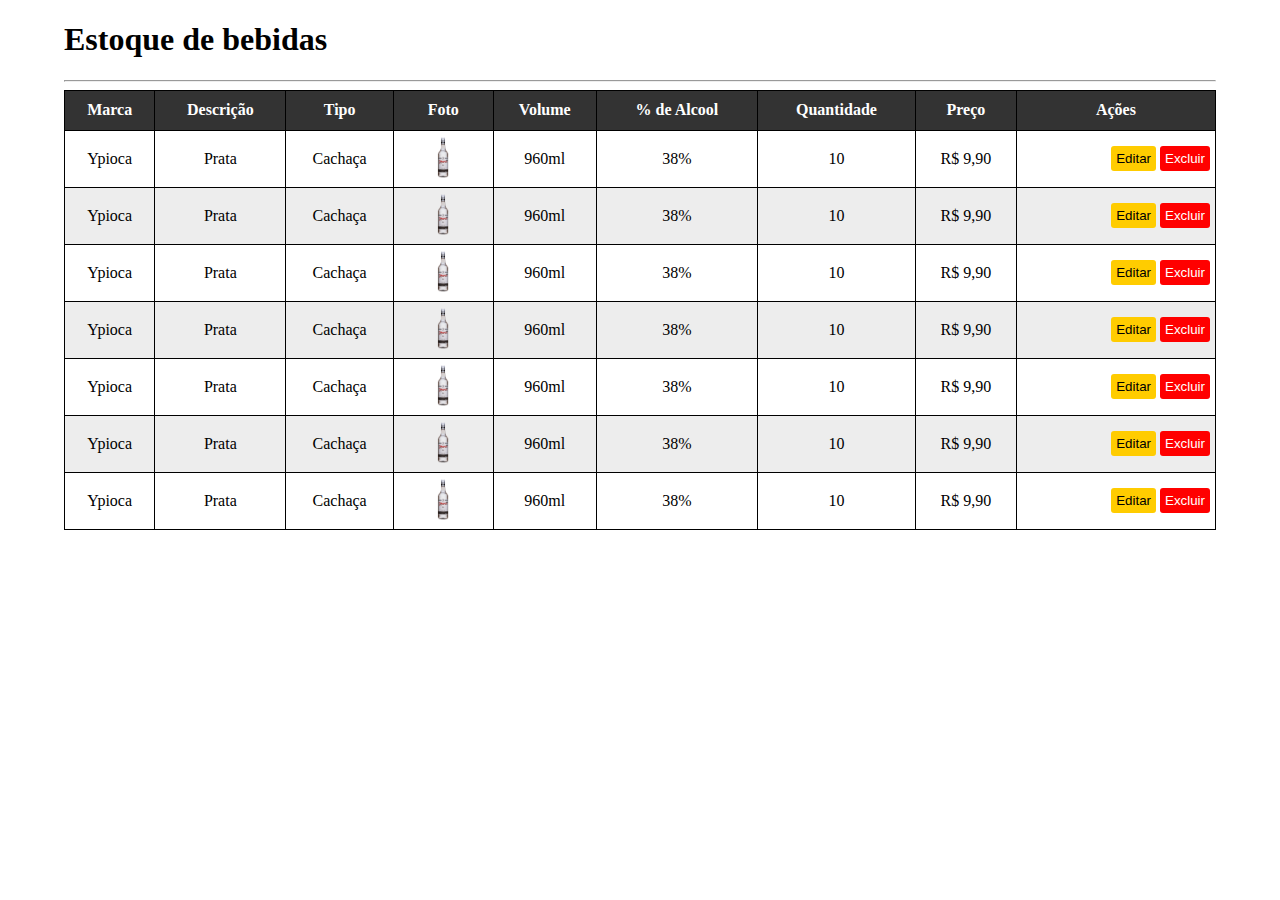
<file: index.html>
<!DOCTYPE html>
<html lang="en">
    <head>
        <meta charset="UTF-8">
        <meta http-equiv="X-UA-Compatible" content="IE=edge">
        <meta name="viewport" content="width=device-width, initial-scale=1.0">
        <title>Document</title>
        <link  rel="stylesheet" href="estilo.css">
    </head>
<body>
    <h1>Estoque de bebidas</h1>
    <hr>

    <table>
        <thead>
            <tr>
                <th>Marca</th>
                <th>Descrição</th>
                <th>Tipo</th>
                <th>Foto</th>
                <th>Volume</th>
                <th>% de Alcool</th>
                <th>Quantidade</th>
                <th>Preço</th>
                <th>Ações</th>
            </tr>
        </thead>

        <tbody>
            <tr>
                <td>Ypioca</td>
                <td>Prata</td>
                <td>Cachaça</td>
                <td> <img src="ypioca.png"></td>
                <td>960ml</td>
                <td>38%</td>
                <td>10</td>
                <td>R$ 9,90</td>
                <td>
                    <button> Editar </button>
                    <button> Excluir </button>
                </td>
            </tr>
            <tr>
                <td>Ypioca</td>
                <td>Prata</td>
                <td>Cachaça</td>
                <td> <img src="ypioca.png"></td>
                <td>960ml</td>
                <td>38%</td>
                <td>10</td>
                <td>R$ 9,90</td>
                <td>
                    <button> Editar </button>
                    <button> Excluir </button>
                </td>
            </tr>
            <tr>
                <td>Ypioca</td>
                <td>Prata</td>
                <td>Cachaça</td>
                <td> <img src="ypioca.png"></td>
                <td>960ml</td>
                <td>38%</td>
                <td>10</td>
                <td>R$ 9,90</td>
                <td>
                    <button> Editar </button>
                    <button> Excluir </button>
                </td>
            </tr>
            <tr>
                <td>Ypioca</td>
                <td>Prata</td>
                <td>Cachaça</td>
                <td> <img src="ypioca.png"></td>
                <td>960ml</td>
                <td>38%</td>
                <td>10</td>
                <td>R$ 9,90</td>
                <td>
                    <button> Editar </button>
                    <button> Excluir </button>
                </td>
            </tr>
            <tr>
                <td>Ypioca</td>
                <td>Prata</td>
                <td>Cachaça</td>
                <td> <img src="ypioca.png"></td>
                <td>960ml</td>
                <td>38%</td>
                <td>10</td>
                <td>R$ 9,90</td>
                <td>
                    <button> Editar </button>
                    <button> Excluir </button>
                </td>
            </tr>
            <tr>
                <td>Ypioca</td>
                <td>Prata</td>
                <td>Cachaça</td>
                <td> <img src="ypioca.png"></td>
                <td>960ml</td>
                <td>38%</td>
                <td>10</td>
                <td>R$ 9,90</td>
                <td>
                    <button> Editar </button>
                    <button> Excluir </button>
                </td>
            </tr>
             <tr>
                <td>Ypioca</td>
                <td>Prata</td>
                <td>Cachaça</td>
                <td> <img src="ypioca.png"></td>
                <td>960ml</td>
                <td>38%</td>
                <td>10</td>
                <td>R$ 9,90</td>
                <td>
                    <button> Editar </button>
                    <button> Excluir </button>
                </td>
            </tr>
            
        </tbody>
    </table>
</body>
</html>
</file>
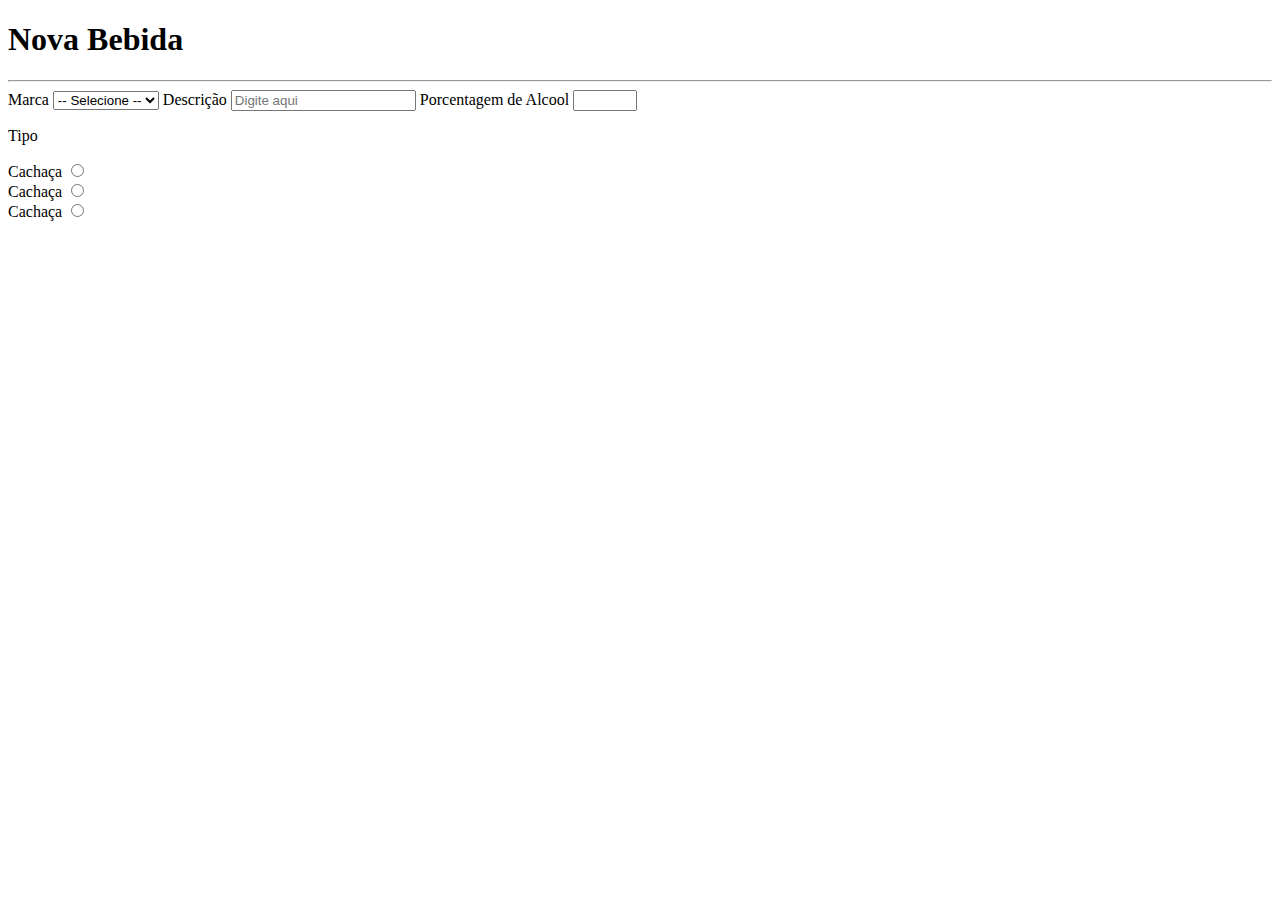
<file: novo.html>
<!DOCTYPE html>
<html lang="en">
<head>
    <meta charset="UTF-8">
    <meta http-equiv="X-UA-Compatible" content="IE=edge">
    <meta name="viewport" content="width=device-width, initial-scale=1.0">
    <title>Document</title>
</head>
<body>
    <h1>Nova Bebida</h1>
    <hr>

    <form action="">
        <label for="marca">Marca</label>
        <select id="marca">
            <option disabled selected> -- Selecione -- </option>
            <option>Ypióca</option>
            <option>Colonial</option>
            <option>Sapupara</option>
        </select>

        <label for="descricao">Descrição</label>
        <input type="text" id="descricao" placeholder="Digite aqui">

        <label for="porcentagem">Porcentagem de Alcool</label>
        <input type="number" min="0" max="100">

        <p>Tipo</p>
        <label for="cachaca">Cachaça</label>
        <input id="cachaca" type="radio" name="tipo" value="Cachaça">
        <br>

        <label for="whisky">Cachaça</label>
        <input id="whisky" type="radio" name="tipo" value="whisky">
        <br>

        <label for="cerveja">Cachaça</label>
        <input id="cerveja" type="radio" name="tipo" value="Cerveja">
        <br>

    </form>
</body>
</html>
</file>
<file: estilo.css>
body {
     width: 90%;
     margin: auto;
}

img {
    width: 50px;
}

table {
    width: 100%;
    border: 1px solid black;
    border-collapse: collapse;
}

td, th {
    border: 1px solid black;
}

thead{
    background-color: #333333;
    color: #FFFFFF;
    height: 40px;
}

tbody {
    text-align: center;
}

td:last-child{
    text-align: right;
    padding-right: 5px;
}

button {
    border-radius: 3px;
    border: 0;
    padding: 5px;
}

button:hover {
    cursor: pointer;
    transform: scale(0.9);
}

button:first-child{
    background-color: #ffcc00;
}

button:last-child{
    background-color: #ff0000;
    color: #FFFFFFFF;
}

tbody > tr:nth-child(even){
    background-color: #ededed;
}

tbody >tr:hover > td {
    text-decoration: underline;
    font-size: 1.1rem;
}

td:last-child {
    text-decoration: none !important;
}
</file>
